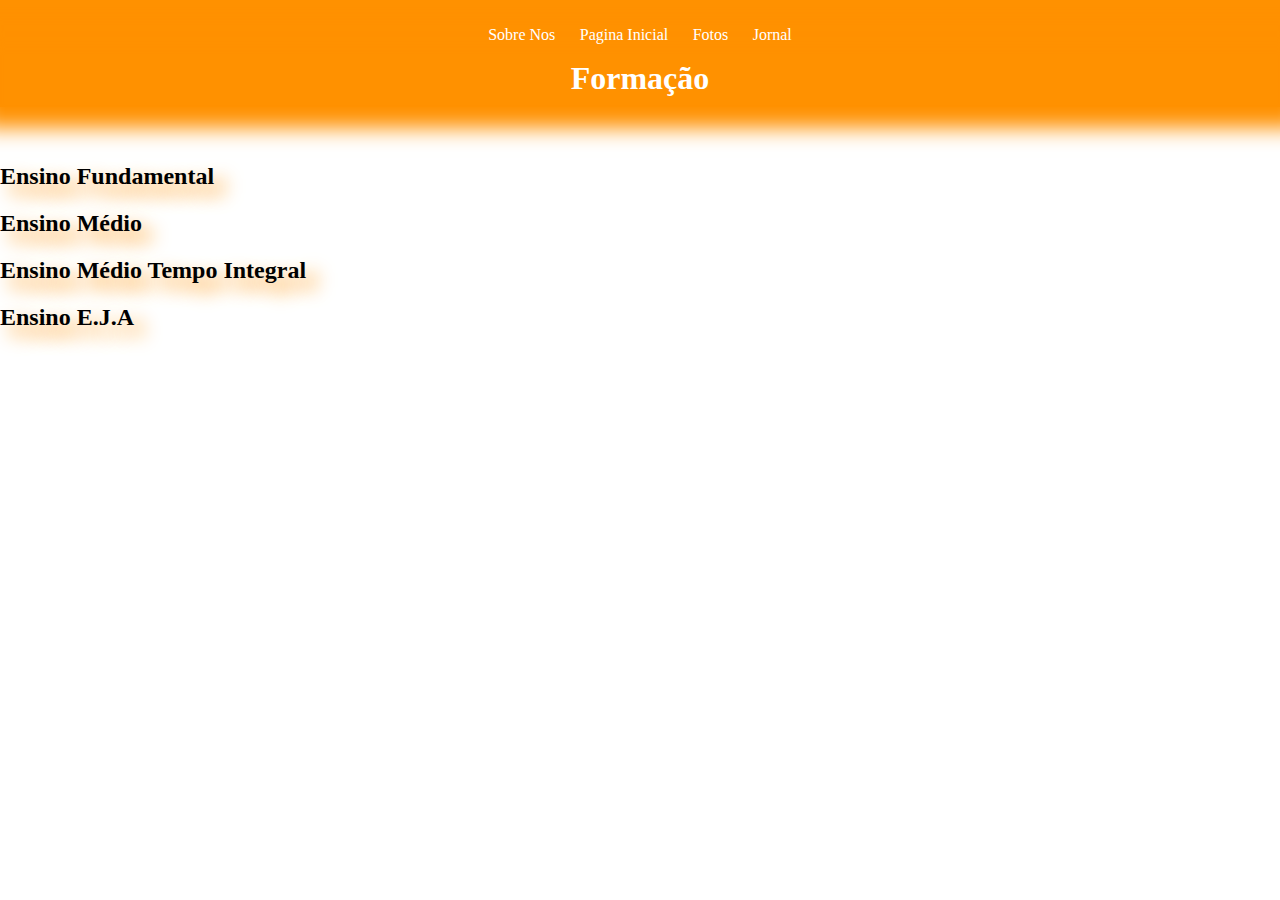
<file: formação.html>
<!DOCTYPE html>
<html lang="en">
<head>
    <meta charset="UTF-8">
    <meta name="viewport" content="width=device-width, initial-scale=1.0">
    <title>Formção</title>
    <link rel="stylesheet" href="index.css">
</head>
<body>
    <header>
        <nav>
            <ul>
                <li><a class="sobrenos"href="sobre.html">Sobre Nos</a></li>
                <li><a class="sobrenos"href="index.html">Pagina Inicial</a></li>
                <li><a class="sobrenos"href="fotos.html">Fotos</a></li>
                <li><a class="sobrenos" href="jornal.html">Jornal</a></li>
            </ul><h1 class="titulo">Formação</h1>
        </nav>
    </header>
  <br><br>
<h2 class="formação">Ensino Fundamental</h2>
<h2 class="formação">Ensino Médio</h2>
<h2 class="formação">Ensino Médio Tempo Integral</h2>
<h2 class="formação">Ensino E.J.A </h2>
</body>
</html>
</file>
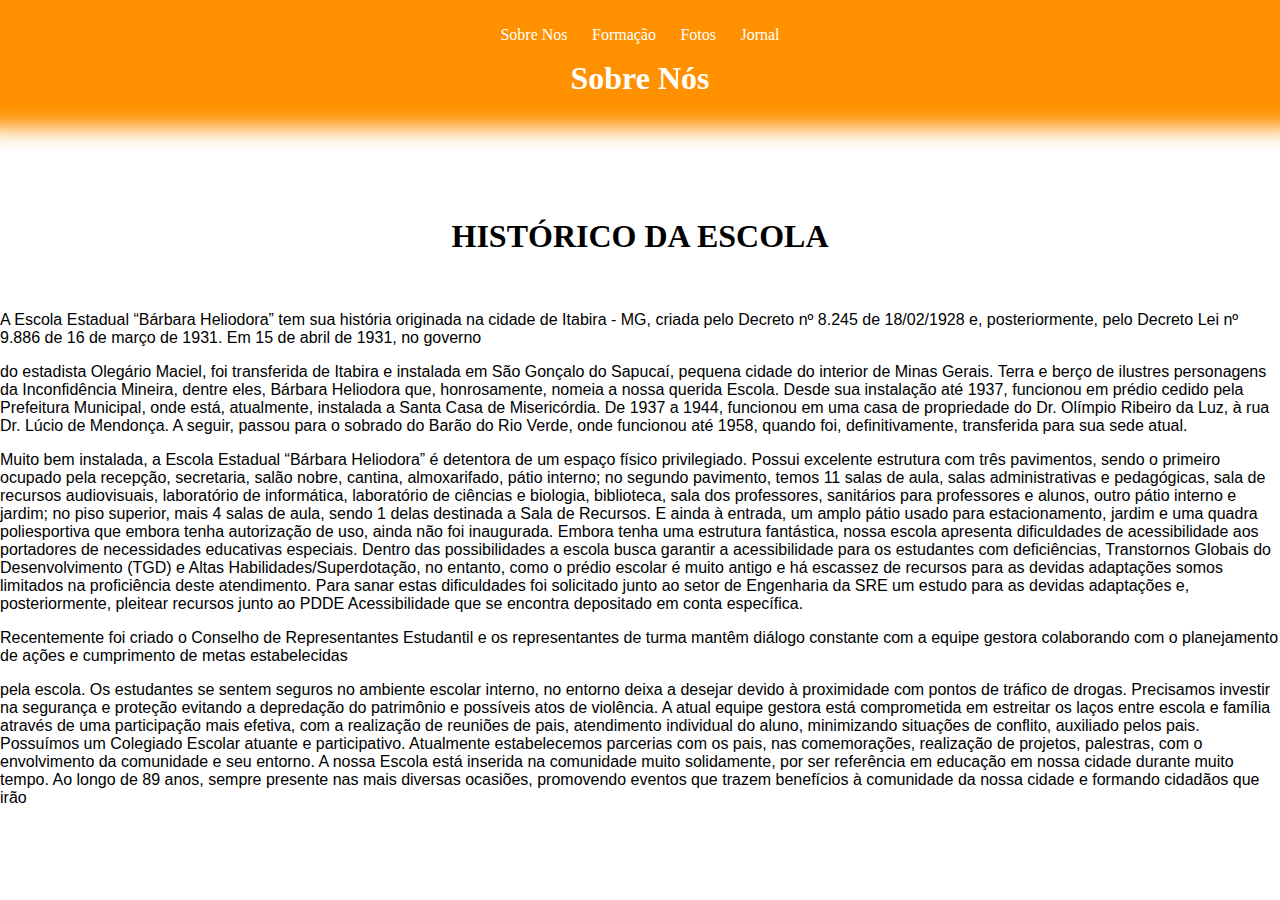
<file: sobre.html>
<!DOCTYPE html>
<html lang="en">
<head>
    <meta charset="UTF-8">
    <meta name="viewport" content="width=device-width, initial-scale=1.0">
    <title>Noticias</title>
    <link rel="stylesheet" href="index.css">
</head>
<body>
    <header>
        <nav>
            <ul>
                <li><a class="sobrenos" href="sobre.html">Sobre Nos</a></li>
                <li><a class="sobrenos"href="formação.html">Formação</a></li>
                <li><a class="sobrenos"href="fotos.html">Fotos</a></li>
                <li><a class="sobrenos" href="jornal.html">Jornal</a></li>
            </ul><h1 class="titulo">Sobre Nós </h1>
        </nav>
    </header>
 <br><br><br><br><br> <h1>HISTÓRICO DA ESCOLA</h1><br> <p>
 A Escola Estadual “Bárbara Heliodora” tem sua história originada na cidade
 de Itabira - MG, criada pelo Decreto nº 8.245 de 18/02/1928 e, posteriormente, pelo
 Decreto Lei nº 9.886 de 16 de março de 1931. Em 15 de abril de 1931, no governo
 </p>

 <p>
 do estadista Olegário Maciel, foi transferida de Itabira e instalada em São Gonçalo
 do Sapucaí, pequena cidade do interior de Minas Gerais. Terra e berço de ilustres
 personagens da Inconfidência Mineira, dentre eles, Bárbara Heliodora que,
 honrosamente, nomeia a nossa querida Escola.
 Desde sua instalação até 1937, funcionou em prédio cedido pela Prefeitura
 Municipal, onde está, atualmente, instalada a Santa Casa de Misericórdia. De 1937 a
 1944, funcionou em uma casa de propriedade do Dr. Olímpio Ribeiro da Luz, à rua
 Dr. Lúcio de Mendonça. A seguir, passou para o sobrado do Barão do Rio Verde,
 onde funcionou até 1958, quando foi, definitivamente, transferida para sua sede
 atual.</p>
<p> Muito bem instalada, a Escola Estadual “Bárbara Heliodora” é detentora de
 um espaço físico privilegiado. Possui excelente estrutura com três pavimentos,
 sendo o primeiro ocupado pela recepção, secretaria, salão nobre, cantina,
 almoxarifado, pátio interno; no segundo pavimento, temos 11 salas de aula, salas
 administrativas e pedagógicas, sala de recursos audiovisuais, laboratório de
 informática, laboratório de ciências e biologia, biblioteca, sala dos professores,
 sanitários para professores e alunos, outro pátio interno e jardim; no piso superior,
 mais 4 salas de aula, sendo 1 delas destinada a Sala de Recursos. E ainda à
 entrada, um amplo pátio usado para estacionamento, jardim e uma quadra
 poliesportiva que embora tenha autorização de uso, ainda não foi inaugurada.
 Embora tenha uma estrutura fantástica, nossa escola apresenta dificuldades
 de acessibilidade aos portadores de necessidades educativas especiais. Dentro das
 possibilidades a escola busca garantir a acessibilidade para os estudantes com
 deficiências, Transtornos Globais do Desenvolvimento (TGD) e Altas
 Habilidades/Superdotação, no entanto, como o prédio escolar é muito antigo e há
 escassez de recursos para as devidas adaptações somos limitados na proficiência
 deste atendimento. Para sanar estas dificuldades foi solicitado junto ao setor de
 Engenharia da SRE um estudo para as devidas adaptações e, posteriormente,
 pleitear recursos junto ao PDDE Acessibilidade que se encontra depositado em
 conta específica.</p>
 <p>Recentemente foi criado o Conselho de Representantes Estudantil e os
 representantes de turma mantêm diálogo constante com a equipe gestora
 colaborando com o planejamento de ações e cumprimento de metas estabelecidas </p>
 
<p>
 pela escola.
 Os estudantes se sentem seguros no ambiente escolar interno, no entorno
 deixa a desejar devido à proximidade com pontos de tráfico de drogas. Precisamos
 investir na segurança e proteção evitando a depredação do patrimônio e possíveis
 atos de violência.
 A atual equipe gestora está comprometida em estreitar os laços entre escola
 e família através de uma participação mais efetiva, com a realização de reuniões de
 pais, atendimento individual do aluno, minimizando situações de conflito, auxiliado
 pelos pais. Possuímos um Colegiado Escolar atuante e participativo. Atualmente
 estabelecemos parcerias com os pais, nas comemorações, realização de projetos,
 palestras, com o envolvimento da comunidade e seu entorno.
 A nossa Escola está inserida na comunidade muito solidamente, por ser
 referência em educação em nossa cidade durante muito tempo. Ao longo de 89
 anos, sempre presente nas mais diversas ocasiões, promovendo eventos que
 trazem benefícios à comunidade da nossa cidade e formando cidadãos que irão</p>
</body>
</html>
</file>
<file: index.css>
body {
    font-family: Arial, sans-serif;
    margin: 0;
    padding: 0;
  }
  
  header {
    background-color:rgb(255, 145, 0) ;
    color: #fff;
    padding: 10px;
    text-align: center;
  }
  
  header h1 {
    margin: 0;
    
  }
  
  nav ul {
    padding: 0;
    list-style: none;
  }
  
  nav ul li {
    display: inline;
    margin: 0 10px;
  }
  
  nav ul li a {
    text-decoration: none;
    color: #fff;
  }
  h2{
    text-align: center;
  }
  
  .titulo{
 box-shadow: rgb(255, 145, 0) 1px 1px 20px 30px;
 font-family: Times New Roman;
  }
  
  footer{
    text-align: center;
  }

  .formação{
    text-align: start;
    text-shadow: 10px 10px 19px  rgb(255, 145, 0) ;
    font-family: Times New Roman;
  }

  h1{
   text-align: center; 
  font-family: 'Times New Roman', Times, serif;  }

  .sobrenos{
    font-family: 'Times New Roman', Times, serif;
  }
</file>
